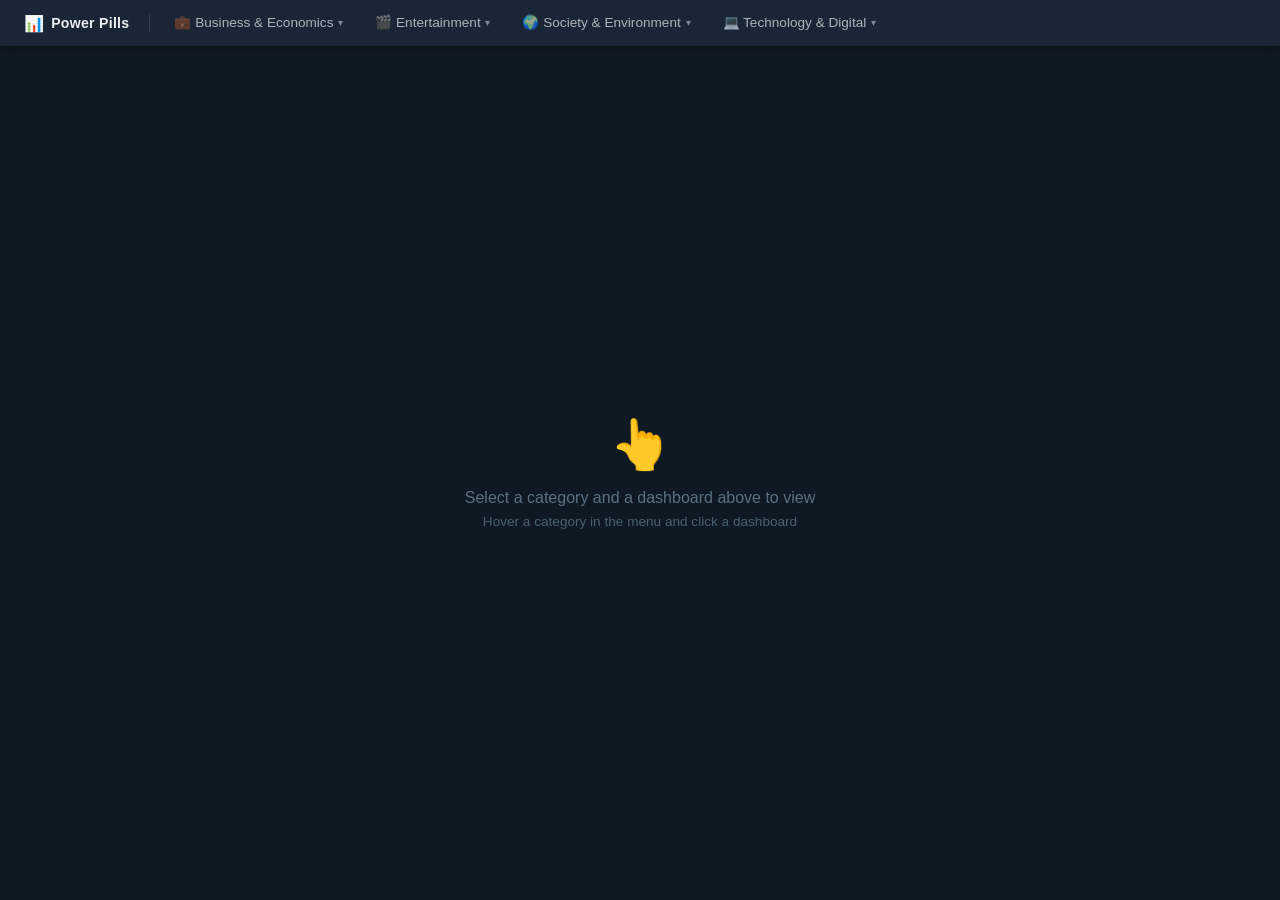
<file: index.html>
<!DOCTYPE html>
<html lang="en">

<head>
    <meta charset="UTF-8">
    <meta name="viewport" content="width=device-width, initial-scale=1.0">
    <title>Power Pills</title>
    <link rel="stylesheet" href="style.css">
</head>

<body>

    <!-- ===== HIDDEN RADIO INPUTS — Dashboard Selection (CSS-only logic) ===== -->
    <input type="radio" id="dash-home" name="dashboard" class="global-radio" checked>
    <!-- Finance -->
    <input type="radio" id="dash-apple-stock-prices" name="dashboard" class="global-radio">
    <input type="radio" id="dash-bitcoin-historical-market-data" name="dashboard" class="global-radio">
    <input type="radio" id="dash-brazil-inflation-indices" name="dashboard" class="global-radio">
    <input type="radio" id="dash-global-tech-giants-us-vs-local-markets" name="dashboard" class="global-radio">
    <input type="radio" id="dash-historical-gold-prices" name="dashboard" class="global-radio">
    <input type="radio" id="dash-meta-stock-data" name="dashboard" class="global-radio">
    <input type="radio" id="dash-personal-expense-analysis" name="dashboard" class="global-radio">
    <input type="radio" id="dash-sp500-stock-prices" name="dashboard" class="global-radio">
    <!-- Sales -->
    <input type="radio" id="dash-amazon-sales" name="dashboard" class="global-radio">
    <input type="radio" id="dash-bmw-global-sales" name="dashboard" class="global-radio">
    <input type="radio" id="dash-chocolate-sales" name="dashboard" class="global-radio">
    <!-- Social Issues -->
    <input type="radio" id="dash-census-income" name="dashboard" class="global-radio">
    <input type="radio" id="dash-global-land-animal-slaughter" name="dashboard" class="global-radio">
    <input type="radio" id="dash-global-water-consumption" name="dashboard" class="global-radio">
    <input type="radio" id="dash-housing-price" name="dashboard" class="global-radio">
    <input type="radio" id="dash-mental-health-substance-use-canada" name="dashboard" class="global-radio">
    <input type="radio" id="dash-share-population-extreme-poverty" name="dashboard" class="global-radio">
    <!-- Textual -->
    <input type="radio" id="dash-animal-condition" name="dashboard" class="global-radio">
    <input type="radio" id="dash-global-manufacturing-constraints" name="dashboard" class="global-radio">
    <input type="radio" id="dash-healthcare-insurance" name="dashboard" class="global-radio">
    <input type="radio" id="dash-online-course-engagement" name="dashboard" class="global-radio">
    <!-- Others -->
    <input type="radio" id="dash-cybersecurity-threat-detection" name="dashboard" class="global-radio">
    <input type="radio" id="dash-global-ads-performance" name="dashboard" class="global-radio">
    <input type="radio" id="dash-grammy-award-winners" name="dashboard" class="global-radio">
    <input type="radio" id="dash-loan-approval" name="dashboard" class="global-radio">
    <input type="radio" id="dash-most-downloaded-android-apps" name="dashboard" class="global-radio">
    <input type="radio" id="dash-the-movies" name="dashboard" class="global-radio">

    <!-- ===== COMPACT NAVBAR ===== -->
    <nav class="navbar">
        <!-- Logo / Brand -->
        <div class="nav-brand">
            <span class="nav-logo">📊</span>
            <label for="dash-home" class="nav-title">Power Pills</label>
        </div>

        <!-- Category Items with Hover Dropdowns (labels = radio selectors) -->
        <ul class="nav-menu">

            <!-- Business & Economics -->
            <li class="nav-item">
                <span class="nav-link">💼 Business & Economics <span class="nav-arrow">▾</span></span>
                <div class="nav-dropdown">
                    <label for="dash-amazon-sales" class="dropdown-item disabled">Amazon Sales</label>
                    <label for="dash-apple-stock-prices" class="dropdown-item">Apple Stock Prices</label>
                    <label for="dash-bitcoin-historical-market-data" class="dropdown-item disabled">Bitcoin Historical Market Data</label>
                    <label for="dash-bmw-global-sales" class="dropdown-item disabled">BMW Global Sales</label>
                    <label for="dash-brazil-inflation-indices" class="dropdown-item disabled">Brazil Inflation Indices</label>
                    <label for="dash-census-income" class="dropdown-item disabled">Census Income</label>
                    <label for="dash-chocolate-sales" class="dropdown-item disabled">Chocolate Sales</label>
                    <label for="dash-global-ads-performance" class="dropdown-item disabled">Global Ads Performance</label>
                    <label for="dash-global-manufacturing-constraints" class="dropdown-item disabled">Global Manufacturing Constraints</label>
                    <label for="dash-historical-gold-prices" class="dropdown-item disabled">Historical Gold Prices</label>
                    <label for="dash-housing-price" class="dropdown-item disabled">Housing Price</label>
                    <label for="dash-loan-approval" class="dropdown-item disabled">Loan Approval</label>
                    <label for="dash-meta-stock-data" class="dropdown-item disabled">Meta Stock Data</label>
                    <label for="dash-personal-expense-analysis" class="dropdown-item disabled">Personal Expense Analysis</label>
                    <label for="dash-share-population-extreme-poverty" class="dropdown-item disabled">Share of Population Living in Extreme Poverty</label>
                    <label for="dash-sp500-stock-prices" class="dropdown-item disabled">S&amp;P 500 Stock Prices</label>
                </div>
            </li>

            <!-- Entertainment -->
            <li class="nav-item">
                <span class="nav-link">🎬 Entertainment <span class="nav-arrow">▾</span></span>
                <div class="nav-dropdown">
                    <label for="dash-grammy-award-winners" class="dropdown-item disabled">Grammy Award Winners</label>
                    <label for="dash-the-movies" class="dropdown-item disabled">The Movies</label>
                </div>
            </li>

            <!-- Society & Environment -->
            <li class="nav-item">
                <span class="nav-link">🌍 Society & Environment <span class="nav-arrow">▾</span></span>
                <div class="nav-dropdown">
                    <label for="dash-animal-condition" class="dropdown-item disabled">Animal Condition</label>
                    <label for="dash-global-land-animal-slaughter" class="dropdown-item disabled">Global Land Animal Slaughter</label>
                    <label for="dash-global-water-consumption" class="dropdown-item disabled">Global Water Consumption</label>
                    <label for="dash-healthcare-insurance" class="dropdown-item disabled">Healthcare Insurance</label>
                    <label for="dash-mental-health-substance-use-canada" class="dropdown-item disabled">Mental Health and Substance Use in Canada</label>
                </div>
            </li>

            <!-- Technology & Digital -->
            <li class="nav-item">
                <span class="nav-link">💻 Technology & Digital <span class="nav-arrow">▾</span></span>
                <div class="nav-dropdown">
                    <label for="dash-cybersecurity-threat-detection" class="dropdown-item disabled">Cybersecurity Threat Detection</label>
                    <label for="dash-global-tech-giants-us-vs-local-markets" class="dropdown-item disabled">Global Tech Giants - US vs Local Markets</label>
                    <label for="dash-most-downloaded-android-apps" class="dropdown-item disabled">Most Downloaded Android Apps</label>
                    <label for="dash-online-course-engagement" class="dropdown-item disabled">Online Course Engagement</label>
                </div>
            </li>
        </ul>
    </nav>

    <!-- ===== MAIN CONTENT ===== -->
    <main class="main-content">
        <div class="dashboard-container">

            <!-- Placeholder shown when no dashboard is selected -->
            <div class="placeholder">
                <div class="placeholder-icon">👆</div>
                <div class="placeholder-text">Select a category and a dashboard above to view</div>
                <div class="placeholder-info">Hover a category in the menu and click a dashboard</div>
            </div>

            <!-- ========================================== -->
            <!-- 💰 FINANCE DASHBOARDS AREA                 -->
            <!-- ========================================== -->
            <div class="dashboard-content" id="content-apple-stock-prices">
                <div class="dashboard-page">
                    <iframe title="Apple Stock Prices" class="dashboard-iframe"
                        src="https://app.powerbi.com/view?r=eyJrIjoiZjc3ZTYzZDgtNmRkZC00YTg1LWEwMjEtY2NlYjIyOTcyY2U4IiwidCI6ImJiOGI4MzRiLTM2NjktNGFiMy04NjhkLTYyM2U3YjRmMjRlZCJ9"
                        allowFullScreen="true"></iframe>
                    <div class="scroll-indicator-bar down" onclick="this.parentElement.nextElementSibling.scrollIntoView({ behavior: 'smooth' })">Scroll down for details <span>▾</span></div>
                </div>
                <div class="dashboard-page dashboard-details">
                    <div class="scroll-indicator-bar up" onclick="this.parentElement.previousElementSibling.scrollIntoView({ behavior: 'smooth' })"><span>▴</span> Scroll up for dashboard</div>
                    <div class="detail-content-area">
                        <div class="detail-header">
                            <h2>Apple Stock Prices</h2>
                            <p>Dashboard Analysis & Details</p>
                        </div>
                        <div class="detail-body">
                            <p>This section provides a detailed view of the Apple Stock Prices dashboard. Here you can find additional context, data sources, and key insights extracted from the visualizations above.</p>
                            <p>Scroll back up to return to the interactive dashboard.</p>
                        </div>
                    </div>
                </div>
            </div>
            <div class="dashboard-content" id="content-bitcoin-historical-market-data">
                <div class="dashboard-page">
                    <div class="dashboard-fallback">
                        <h3>Bitcoin Historical Market Data</h3>
                        <p>Your Power BI dashboard will be displayed here.</p>
                        <small>Add an iframe with the share link of your Power BI dashboard.</small>
                    </div>
                    <div class="scroll-indicator-bar down" onclick="this.parentElement.nextElementSibling.scrollIntoView({ behavior: 'smooth' })">Scroll down for details <span>▾</span></div>
                </div>
                <div class="dashboard-page dashboard-details">
                    <div class="scroll-indicator-bar up" onclick="this.parentElement.previousElementSibling.scrollIntoView({ behavior: 'smooth' })"><span>▴</span> Scroll up for dashboard</div>
                    <div class="detail-content-area">
                        <div class="detail-header">
                            <h2>Bitcoin Historical Market Data</h2>
                            <p>Dashboard Analysis & Details</p>
                        </div>
                        <div class="detail-body">
                            <p>Detailed analysis for Bitcoin Historical Market Data will be shown here.</p>
                        </div>
                    </div>
                </div>
            </div>
            <div class="dashboard-content" id="content-brazil-inflation-indices">
                <div class="dashboard-page">
                    <div class="dashboard-fallback">
                        <h3>Brazil Inflation Indices</h3>
                        <p>Your Power BI dashboard will be displayed here.</p>
                        <small>Add an iframe with the share link of your Power BI dashboard.</small>
                    </div>
                    <div class="scroll-indicator-bar down" onclick="this.parentElement.nextElementSibling.scrollIntoView({ behavior: 'smooth' })">Scroll down for details <span>▾</span></div>
                </div>
                <div class="dashboard-page dashboard-details">
                    <div class="scroll-indicator-bar up" onclick="this.parentElement.previousElementSibling.scrollIntoView({ behavior: 'smooth' })"><span>▴</span> Scroll up for dashboard</div>
                    <div class="detail-content-area">
                        <div class="detail-header">
                            <h2>Brazil Inflation Indices</h2>
                            <p>Dashboard Analysis & Details</p>
                        </div>
                        <div class="detail-body">
                            <p>Detailed analysis for Brazil Inflation Indices will be shown here.</p>
                        </div>
                    </div>
                </div>
            </div>
            <div class="dashboard-content" id="content-global-tech-giants-us-vs-local-markets">
                <div class="dashboard-page">
                    <div class="dashboard-fallback">
                        <h3>Global Tech Giants - US vs Local Markets</h3>
                        <p>Your Power BI dashboard will be displayed here.</p>
                        <small>Add an iframe with the share link of your Power BI dashboard.</small>
                    </div>
                    <div class="scroll-indicator-bar down" onclick="this.parentElement.nextElementSibling.scrollIntoView({ behavior: 'smooth' })">Scroll down for details <span>▾</span></div>
                </div>
                <div class="dashboard-page dashboard-details">
                    <div class="scroll-indicator-bar up" onclick="this.parentElement.previousElementSibling.scrollIntoView({ behavior: 'smooth' })"><span>▴</span> Scroll up for dashboard</div>
                    <div class="detail-content-area">
                        <div class="detail-header">
                            <h2>Global Tech Giants</h2>
                            <p>Dashboard Analysis & Details</p>
                        </div>
                        <div class="detail-body">
                            <p>Detailed analysis for Global Tech Giants will be shown here.</p>
                        </div>
                    </div>
                </div>
            </div>
            <div class="dashboard-content" id="content-historical-gold-prices">
                <div class="dashboard-page">
                    <div class="dashboard-fallback">
                        <h3>Historical Gold Prices</h3>
                        <p>Your Power BI dashboard will be displayed here.</p>
                        <small>Add an iframe with the share link of your Power BI dashboard.</small>
                    </div>
                    <div class="scroll-indicator-bar down" onclick="this.parentElement.nextElementSibling.scrollIntoView({ behavior: 'smooth' })">Scroll down for details <span>▾</span></div>
                </div>
                <div class="dashboard-page dashboard-details">
                    <div class="scroll-indicator-bar up" onclick="this.parentElement.previousElementSibling.scrollIntoView({ behavior: 'smooth' })"><span>▴</span> Scroll up for dashboard</div>
                    <div class="detail-content-area">
                        <div class="detail-header">
                            <h2>Historical Gold Prices</h2>
                            <p>Dashboard Analysis & Details</p>
                        </div>
                        <div class="detail-body">
                            <p>Detailed analysis for Historical Gold Prices will be shown here.</p>
                        </div>
                    </div>
                </div>
            </div>
            <div class="dashboard-content" id="content-meta-stock-data">
                <div class="dashboard-page">
                    <div class="dashboard-fallback">
                        <h3>Meta Stock Data</h3>
                        <p>Your Power BI dashboard will be displayed here.</p>
                        <small>Add an iframe with the share link of your Power BI dashboard.</small>
                    </div>
                    <div class="scroll-indicator-bar down" onclick="this.parentElement.nextElementSibling.scrollIntoView({ behavior: 'smooth' })">Scroll down for details <span>▾</span></div>
                </div>
                <div class="dashboard-page dashboard-details">
                    <div class="scroll-indicator-bar up" onclick="this.parentElement.previousElementSibling.scrollIntoView({ behavior: 'smooth' })"><span>▴</span> Scroll up for dashboard</div>
                    <div class="detail-content-area">
                        <div class="detail-header">
                            <h2>Meta Stock Data</h2>
                            <p>Dashboard Analysis & Details</p>
                        </div>
                        <div class="detail-body">
                            <p>Detailed analysis for Meta Stock Data will be shown here.</p>
                        </div>
                    </div>
                </div>
            </div>
            <div class="dashboard-content" id="content-personal-expense-analysis">
                <div class="dashboard-page">
                    <div class="dashboard-fallback">
                        <h3>Personal Expense Analysis</h3>
                        <p>Your Power BI dashboard will be displayed here.</p>
                        <small>Add an iframe with the share link of your Power BI dashboard.</small>
                    </div>
                    <div class="scroll-indicator-bar down" onclick="this.parentElement.nextElementSibling.scrollIntoView({ behavior: 'smooth' })">Scroll down for details <span>▾</span></div>
                </div>
                <div class="dashboard-page dashboard-details">
                    <div class="scroll-indicator-bar up" onclick="this.parentElement.previousElementSibling.scrollIntoView({ behavior: 'smooth' })"><span>▴</span> Scroll up for dashboard</div>
                    <div class="detail-content-area">
                        <div class="detail-header">
                            <h2>Personal Expense Analysis</h2>
                            <p>Dashboard Analysis & Details</p>
                        </div>
                        <div class="detail-body">
                            <p>Detailed analysis for Personal Expense Analysis will be shown here.</p>
                        </div>
                    </div>
                </div>
            </div>
            <div class="dashboard-content" id="content-sp500-stock-prices">
                <div class="dashboard-page">
                    <div class="dashboard-fallback">
                        <h3>S&amp;P 500 Stock Prices</h3>
                        <p>Your Power BI dashboard will be displayed here.</p>
                        <small>Add an iframe with the share link of your Power BI dashboard.</small>
                    </div>
                    <div class="scroll-indicator-bar down" onclick="this.parentElement.nextElementSibling.scrollIntoView({ behavior: 'smooth' })">Scroll down for details <span>▾</span></div>
                </div>
                <div class="dashboard-page dashboard-details">
                    <div class="scroll-indicator-bar up" onclick="this.parentElement.previousElementSibling.scrollIntoView({ behavior: 'smooth' })"><span>▴</span> Scroll up for dashboard</div>
                    <div class="detail-content-area">
                        <div class="detail-header">
                            <h2>S&amp;P 500 Stock Prices</h2>
                            <p>Dashboard Analysis & Details</p>
                        </div>
                        <div class="detail-body">
                            <p>Detailed analysis for S&amp;P 500 Stock Prices will be shown here.</p>
                        </div>
                    </div>
                </div>
            </div>

            <!-- ========================================== -->
            <!-- 📊 SALES DASHBOARDS AREA                   -->
            <!-- ========================================== -->
            <div class="dashboard-content" id="content-amazon-sales">
                <div class="dashboard-page">
                    <div class="dashboard-fallback">
                        <h3>Amazon Sales</h3>
                        <p>Your Power BI dashboard will be displayed here.</p>
                        <small>Add an iframe with the share link of your Power BI dashboard.</small>
                    </div>
                    <div class="scroll-indicator-bar down" onclick="this.parentElement.nextElementSibling.scrollIntoView({ behavior: 'smooth' })">Scroll down for details <span>▾</span></div>
                </div>
                <div class="dashboard-page dashboard-details">
                    <div class="scroll-indicator-bar up" onclick="this.parentElement.previousElementSibling.scrollIntoView({ behavior: 'smooth' })"><span>▴</span> Scroll up for dashboard</div>
                    <div class="detail-content-area">
                        <div class="detail-header"><h2>Amazon Sales</h2><p>Details</p></div>
                        <div class="detail-body"><p>Test text for Amazon Sales.</p></div>
                    </div>
                </div>
            </div>
            <div class="dashboard-content" id="content-bmw-global-sales">
                <div class="dashboard-page">
                    <div class="dashboard-fallback">
                        <h3>BMW Global Sales</h3>
                        <p>Your Power BI dashboard will be displayed here.</p>
                        <small>Add an iframe with the share link of your Power BI dashboard.</small>
                    </div>
                    <div class="scroll-indicator-bar down" onclick="this.parentElement.nextElementSibling.scrollIntoView({ behavior: 'smooth' })">Scroll down for details <span>▾</span></div>
                </div>
                <div class="dashboard-page dashboard-details">
                    <div class="scroll-indicator-bar up" onclick="this.parentElement.previousElementSibling.scrollIntoView({ behavior: 'smooth' })"><span>▴</span> Scroll up for dashboard</div>
                    <div class="detail-content-area">
                        <div class="detail-header"><h2>BMW Global Sales</h2><p>Details</p></div>
                        <div class="detail-body"><p>Test text for BMW Global Sales.</p></div>
                    </div>
                </div>
            </div>
            <div class="dashboard-content" id="content-chocolate-sales">
                <div class="dashboard-page">
                    <div class="dashboard-fallback">
                        <h3>Chocolate Sales</h3>
                        <p>Your Power BI dashboard will be displayed here.</p>
                        <small>Add an iframe with the share link of your Power BI dashboard.</small>
                    </div>
                    <div class="scroll-indicator-bar down" onclick="this.parentElement.nextElementSibling.scrollIntoView({ behavior: 'smooth' })">Scroll down for details <span>▾</span></div>
                </div>
                <div class="dashboard-page dashboard-details">
                    <div class="scroll-indicator-bar up" onclick="this.parentElement.previousElementSibling.scrollIntoView({ behavior: 'smooth' })"><span>▴</span> Scroll up for dashboard</div>
                    <div class="detail-content-area">
                        <div class="detail-header"><h2>Chocolate Sales</h2><p>Details</p></div>
                        <div class="detail-body"><p>Test text for Chocolate Sales.</p></div>
                    </div>
                </div>
            </div>

            <!-- ========================================== -->
            <!-- 🤝 SOCIAL ISSUES DASHBOARDS AREA           -->
            <!-- ========================================== -->
            <div class="dashboard-content" id="content-census-income">
                <div class="dashboard-page">
                    <div class="dashboard-fallback">
                        <h3>Census Income</h3>
                        <p>Your Power BI dashboard will be displayed here.</p>
                        <small>Add an iframe with the share link of your Power BI dashboard.</small>
                    </div>
                    <div class="scroll-indicator-bar down" onclick="this.parentElement.nextElementSibling.scrollIntoView({ behavior: 'smooth' })">Scroll down for details <span>▾</span></div>
                </div>
                <div class="dashboard-page dashboard-details">
                    <div class="scroll-indicator-bar up" onclick="this.parentElement.previousElementSibling.scrollIntoView({ behavior: 'smooth' })"><span>▴</span> Scroll up for dashboard</div>
                    <div class="detail-content-area">
                        <div class="detail-header"><h2>Census Income</h2><p>Details</p></div>
                        <div class="detail-body"><p>Test text for Census Income.</p></div>
                    </div>
                </div>
            </div>
            <div class="dashboard-content" id="content-global-land-animal-slaughter">
                <div class="dashboard-page">
                    <div class="dashboard-fallback">
                        <h3>Global Land Animal Slaughter</h3>
                        <p>Your Power BI dashboard will be displayed here.</p>
                        <small>Add an iframe with the share link of your Power BI dashboard.</small>
                    </div>
                    <div class="scroll-indicator-bar down" onclick="this.parentElement.nextElementSibling.scrollIntoView({ behavior: 'smooth' })">Scroll down for details <span>▾</span></div>
                </div>
                <div class="dashboard-page dashboard-details">
                    <div class="scroll-indicator-bar up" onclick="this.parentElement.previousElementSibling.scrollIntoView({ behavior: 'smooth' })"><span>▴</span> Scroll up for dashboard</div>
                    <div class="detail-content-area">
                        <div class="detail-header"><h2>Global Land Animal Slaughter</h2><p>Details</p></div>
                        <div class="detail-body"><p>Test text for Global Land Animal Slaughter.</p></div>
                    </div>
                </div>
            </div>
            <div class="dashboard-content" id="content-global-water-consumption">
                <div class="dashboard-page">
                    <div class="dashboard-fallback">
                        <h3>Global Water Consumption</h3>
                        <p>Your Power BI dashboard will be displayed here.</p>
                        <small>Add an iframe with the share link of your Power BI dashboard.</small>
                    </div>
                    <div class="scroll-indicator-bar down" onclick="this.parentElement.nextElementSibling.scrollIntoView({ behavior: 'smooth' })">Scroll down for details <span>▾</span></div>
                </div>
                <div class="dashboard-page dashboard-details">
                    <div class="scroll-indicator-bar up" onclick="this.parentElement.previousElementSibling.scrollIntoView({ behavior: 'smooth' })"><span>▴</span> Scroll up for dashboard</div>
                    <div class="detail-content-area">
                        <div class="detail-header"><h2>Global Water Consumption</h2><p>Details</p></div>
                        <div class="detail-body"><p>Test text for Global Water Consumption.</p></div>
                    </div>
                </div>
            </div>
            <div class="dashboard-content" id="content-housing-price">
                <div class="dashboard-page">
                    <div class="dashboard-fallback">
                        <h3>Housing Price</h3>
                        <p>Your Power BI dashboard will be displayed here.</p>
                        <small>Add an iframe with the share link of your Power BI dashboard.</small>
                    </div>
                    <div class="scroll-indicator-bar down" onclick="this.parentElement.nextElementSibling.scrollIntoView({ behavior: 'smooth' })">Scroll down for details <span>▾</span></div>
                </div>
                <div class="dashboard-page dashboard-details">
                    <div class="scroll-indicator-bar up" onclick="this.parentElement.previousElementSibling.scrollIntoView({ behavior: 'smooth' })"><span>▴</span> Scroll up for dashboard</div>
                    <div class="detail-content-area">
                        <div class="detail-header"><h2>Housing Price</h2><p>Details</p></div>
                        <div class="detail-body"><p>Test text for Housing Price.</p></div>
                    </div>
                </div>
            </div>
            <div class="dashboard-content" id="content-mental-health-substance-use-canada">
                <div class="dashboard-page">
                    <div class="dashboard-fallback">
                        <h3>Mental Health and Substance Use in Canada</h3>
                        <p>Your Power BI dashboard will be displayed here.</p>
                        <small>Add an iframe with the share link of your Power BI dashboard.</small>
                    </div>
                    <div class="scroll-indicator-bar down" onclick="this.parentElement.nextElementSibling.scrollIntoView({ behavior: 'smooth' })">Scroll down for details <span>▾</span></div>
                </div>
                <div class="dashboard-page dashboard-details">
                    <div class="scroll-indicator-bar up" onclick="this.parentElement.previousElementSibling.scrollIntoView({ behavior: 'smooth' })"><span>▴</span> Scroll up for dashboard</div>
                    <div class="detail-content-area">
                        <div class="detail-header"><h2>Mental Health in Canada</h2><p>Details</p></div>
                        <div class="detail-body"><p>Test text for Mental Health in Canada.</p></div>
                    </div>
                </div>
            </div>
            <div class="dashboard-content" id="content-share-population-extreme-poverty">
                <div class="dashboard-page">
                    <div class="dashboard-fallback">
                        <h3>Share of Population Living in Extreme Poverty</h3>
                        <p>Your Power BI dashboard will be displayed here.</p>
                        <small>Add an iframe with the share link of your Power BI dashboard.</small>
                    </div>
                    <div class="scroll-indicator-bar down" onclick="this.parentElement.nextElementSibling.scrollIntoView({ behavior: 'smooth' })">Scroll down for details <span>▾</span></div>
                </div>
                <div class="dashboard-page dashboard-details">
                    <div class="scroll-indicator-bar up" onclick="this.parentElement.previousElementSibling.scrollIntoView({ behavior: 'smooth' })"><span>▴</span> Scroll up for dashboard</div>
                    <div class="detail-content-area">
                        <div class="detail-header"><h2>Extreme Poverty</h2><p>Details</p></div>
                        <div class="detail-body"><p>Test text for Extreme Poverty.</p></div>
                    </div>
                </div>
            </div>

            <!-- ========================================== -->
            <!-- 📝 TEXTUAL DASHBOARDS AREA                 -->
            <!-- ========================================== -->
            <div class="dashboard-content" id="content-animal-condition">
                <div class="dashboard-page">
                    <div class="dashboard-fallback">
                        <h3>Animal Condition</h3>
                        <p>Your Power BI dashboard will be displayed here.</p>
                        <small>Add an iframe with the share link of your Power BI dashboard.</small>
                    </div>
                    <div class="scroll-indicator-bar down" onclick="this.parentElement.nextElementSibling.scrollIntoView({ behavior: 'smooth' })">Scroll down for details <span>▾</span></div>
                </div>
                <div class="dashboard-page dashboard-details">
                    <div class="scroll-indicator-bar up" onclick="this.parentElement.previousElementSibling.scrollIntoView({ behavior: 'smooth' })"><span>▴</span> Scroll up for dashboard</div>
                    <div class="detail-content-area">
                        <div class="detail-header"><h2>Animal Condition</h2><p>Details</p></div>
                        <div class="detail-body"><p>Test text for Animal Condition.</p></div>
                    </div>
                </div>
            </div>
            <div class="dashboard-content" id="content-global-manufacturing-constraints">
                <div class="dashboard-page">
                    <div class="dashboard-fallback">
                        <h3>Global Manufacturing Constraints</h3>
                        <p>Your Power BI dashboard will be displayed here.</p>
                        <small>Add an iframe with the share link of your Power BI dashboard.</small>
                    </div>
                    <div class="scroll-indicator-bar down" onclick="this.parentElement.nextElementSibling.scrollIntoView({ behavior: 'smooth' })">Scroll down for details <span>▾</span></div>
                </div>
                <div class="dashboard-page dashboard-details">
                    <div class="scroll-indicator-bar up" onclick="this.parentElement.previousElementSibling.scrollIntoView({ behavior: 'smooth' })"><span>▴</span> Scroll up for dashboard</div>
                    <div class="detail-content-area">
                        <div class="detail-header"><h2>Global Manufacturing Constraints</h2><p>Details</p></div>
                        <div class="detail-body"><p>Test text for Global Manufacturing Constraints.</p></div>
                    </div>
                </div>
            </div>
            <div class="dashboard-content" id="content-healthcare-insurance">
                <div class="dashboard-page">
                    <div class="dashboard-fallback">
                        <h3>Healthcare Insurance</h3>
                        <p>Your Power BI dashboard will be displayed here.</p>
                        <small>Add an iframe with the share link of your Power BI dashboard.</small>
                    </div>
                    <div class="scroll-indicator-bar down" onclick="this.parentElement.nextElementSibling.scrollIntoView({ behavior: 'smooth' })">Scroll down for details <span>▾</span></div>
                </div>
                <div class="dashboard-page dashboard-details">
                    <div class="scroll-indicator-bar up" onclick="this.parentElement.previousElementSibling.scrollIntoView({ behavior: 'smooth' })"><span>▴</span> Scroll up for dashboard</div>
                    <div class="detail-content-area">
                        <div class="detail-header"><h2>Healthcare Insurance</h2><p>Details</p></div>
                        <div class="detail-body"><p>Test text for Healthcare Insurance.</p></div>
                    </div>
                </div>
            </div>
            <div class="dashboard-content" id="content-online-course-engagement">
                <div class="dashboard-page">
                    <div class="dashboard-fallback">
                        <h3>Online Course Engagement</h3>
                        <p>Your Power BI dashboard will be displayed here.</p>
                        <small>Add an iframe with the share link of your Power BI dashboard.</small>
                    </div>
                    <div class="scroll-indicator-bar down" onclick="this.parentElement.nextElementSibling.scrollIntoView({ behavior: 'smooth' })">Scroll down for details <span>▾</span></div>
                </div>
                <div class="dashboard-page dashboard-details">
                    <div class="scroll-indicator-bar up" onclick="this.parentElement.previousElementSibling.scrollIntoView({ behavior: 'smooth' })"><span>▴</span> Scroll up for dashboard</div>
                    <div class="detail-content-area">
                        <div class="detail-header"><h2>Online Course Engagement</h2><p>Details</p></div>
                        <div class="detail-body"><p>Test text for Online Course Engagement.</p></div>
                    </div>
                </div>
            </div>

            <!-- ========================================== -->
            <!-- ⚙️  OTHERS DASHBOARDS AREA                 -->
            <!-- ========================================== -->
            <div class="dashboard-content" id="content-cybersecurity-threat-detection">
                <div class="dashboard-page">
                    <div class="dashboard-fallback">
                        <h3>Cybersecurity Threat Detection</h3>
                        <p>Your Power BI dashboard will be displayed here.</p>
                        <small>Add an iframe with the share link of your Power BI dashboard.</small>
                    </div>
                    <div class="scroll-indicator-bar down" onclick="this.parentElement.nextElementSibling.scrollIntoView({ behavior: 'smooth' })">Scroll down for details <span>▾</span></div>
                </div>
                <div class="dashboard-page dashboard-details">
                    <div class="scroll-indicator-bar up" onclick="this.parentElement.previousElementSibling.scrollIntoView({ behavior: 'smooth' })"><span>▴</span> Scroll up for dashboard</div>
                    <div class="detail-content-area">
                        <div class="detail-header"><h2>Cybersecurity</h2><p>Details</p></div>
                        <div class="detail-body"><p>Test text for Cybersecurity.</p></div>
                    </div>
                </div>
            </div>
            <div class="dashboard-content" id="content-global-ads-performance">
                <div class="dashboard-page">
                    <div class="dashboard-fallback">
                        <h3>Global Ads Performance</h3>
                        <p>Your Power BI dashboard will be displayed here.</p>
                        <small>Add an iframe with the share link of your Power BI dashboard.</small>
                    </div>
                    <div class="scroll-indicator-bar down" onclick="this.parentElement.nextElementSibling.scrollIntoView({ behavior: 'smooth' })">Scroll down for details <span>▾</span></div>
                </div>
                <div class="dashboard-page dashboard-details">
                    <div class="scroll-indicator-bar up" onclick="this.parentElement.previousElementSibling.scrollIntoView({ behavior: 'smooth' })"><span>▴</span> Scroll up for dashboard</div>
                    <div class="detail-content-area">
                        <div class="detail-header"><h2>Global Ads Performance</h2><p>Details</p></div>
                        <div class="detail-body"><p>Test text for Global Ads Performance.</p></div>
                    </div>
                </div>
            </div>
            <div class="dashboard-content" id="content-grammy-award-winners">
                <div class="dashboard-page">
                    <div class="dashboard-fallback">
                        <h3>Grammy Award Winners</h3>
                        <p>Your Power BI dashboard will be displayed here.</p>
                        <small>Add an iframe with the share link of your Power BI dashboard.</small>
                    </div>
                    <div class="scroll-indicator-bar down" onclick="this.parentElement.nextElementSibling.scrollIntoView({ behavior: 'smooth' })">Scroll down for details <span>▾</span></div>
                </div>
                <div class="dashboard-page dashboard-details">
                    <div class="scroll-indicator-bar up" onclick="this.parentElement.previousElementSibling.scrollIntoView({ behavior: 'smooth' })"><span>▴</span> Scroll up for dashboard</div>
                    <div class="detail-content-area">
                        <div class="detail-header"><h2>Grammy Award Winners</h2><p>Details</p></div>
                        <div class="detail-body"><p>Test text for Grammy Award Winners.</p></div>
                    </div>
                </div>
            </div>
            <div class="dashboard-content" id="content-loan-approval">
                <div class="dashboard-page">
                    <div class="dashboard-fallback">
                        <h3>Loan Approval</h3>
                        <p>Your Power BI dashboard will be displayed here.</p>
                        <small>Add an iframe with the share link of your Power BI dashboard.</small>
                    </div>
                    <div class="scroll-indicator-bar down" onclick="this.parentElement.nextElementSibling.scrollIntoView({ behavior: 'smooth' })">Scroll down for details <span>▾</span></div>
                </div>
                <div class="dashboard-page dashboard-details">
                    <div class="scroll-indicator-bar up" onclick="this.parentElement.previousElementSibling.scrollIntoView({ behavior: 'smooth' })"><span>▴</span> Scroll up for dashboard</div>
                    <div class="detail-content-area">
                        <div class="detail-header"><h2>Loan Approval</h2><p>Details</p></div>
                        <div class="detail-body"><p>Test text for Loan Approval.</p></div>
                    </div>
                </div>
            </div>
            <div class="dashboard-content" id="content-most-downloaded-android-apps">
                <div class="dashboard-page">
                    <div class="dashboard-fallback">
                        <h3>Most Downloaded Android Apps</h3>
                        <p>Your Power BI dashboard will be displayed here.</p>
                        <small>Add an iframe with the share link of your Power BI dashboard.</small>
                    </div>
                    <div class="scroll-indicator-bar down" onclick="this.parentElement.nextElementSibling.scrollIntoView({ behavior: 'smooth' })">Scroll down for details <span>▾</span></div>
                </div>
                <div class="dashboard-page dashboard-details">
                    <div class="scroll-indicator-bar up" onclick="this.parentElement.previousElementSibling.scrollIntoView({ behavior: 'smooth' })"><span>▴</span> Scroll up for dashboard</div>
                    <div class="detail-content-area">
                        <div class="detail-header"><h2>Android Apps</h2><p>Details</p></div>
                        <div class="detail-body"><p>Test text for Android Apps.</p></div>
                    </div>
                </div>
            </div>
            <div class="dashboard-content" id="content-the-movies">
                <div class="dashboard-page">
                    <div class="dashboard-fallback">
                        <h3>The Movies</h3>
                        <p>Your Power BI dashboard will be displayed here.</p>
                        <small>Add an iframe with the share link of your Power BI dashboard.</small>
                    </div>
                    <div class="scroll-indicator-bar down" onclick="this.parentElement.nextElementSibling.scrollIntoView({ behavior: 'smooth' })">Scroll down for details <span>▾</span></div>
                </div>
                <div class="dashboard-page dashboard-details">
                    <div class="scroll-indicator-bar up" onclick="this.parentElement.previousElementSibling.scrollIntoView({ behavior: 'smooth' })"><span>▴</span> Scroll up for dashboard</div>
                    <div class="detail-content-area">
                        <div class="detail-header"><h2>The Movies</h2><p>Details</p></div>
                        <div class="detail-body"><p>Test text for The Movies.</p></div>
                    </div>
                </div>
            </div>

        </div>
    </main>

</body>

</html>
</file>
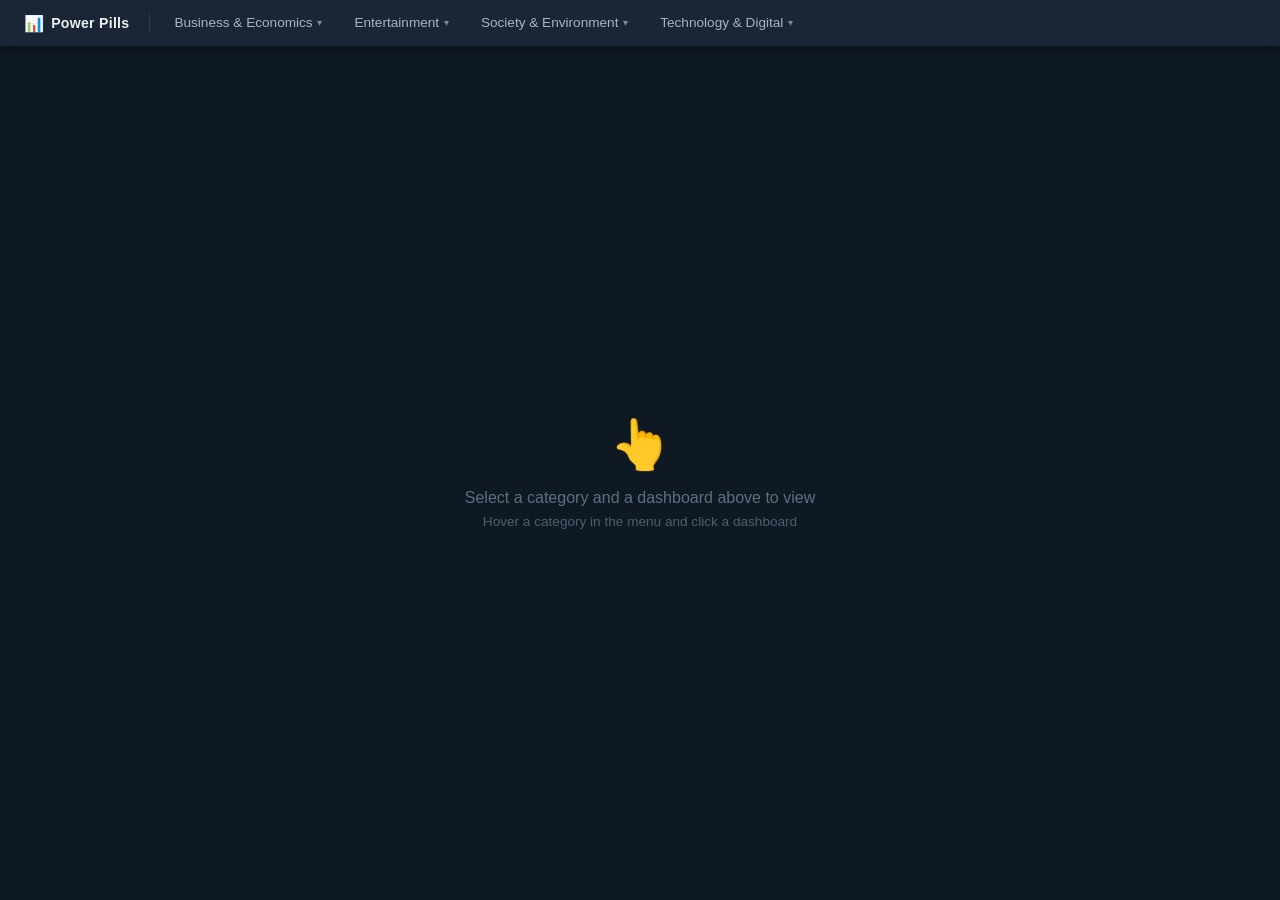
<file: public/index.html>
<!DOCTYPE html>
<html lang="en">
<head>
    <meta charset="UTF-8">
    <meta name="viewport" content="width=device-width, initial-scale=1.0">
    <title>Power Pills</title>
    <link rel="stylesheet" href="css/style.css">
</head>
<body>
    <div id="app">
        <!-- ===== COMPACT NAVBAR ===== -->
        <nav class="navbar">
            <!-- Logo / Brand -->
            <a href="#" class="nav-brand" id="brand-link">
                <span class="nav-logo">📊</span>
                <span class="nav-title">Power Pills</span>
            </a>

            <!-- Category Items (Injected by JS) -->
            <ul class="nav-menu" id="nav-menu">
                <!-- Dynamically populated from dashboards.json -->
            </ul>
        </nav>

        <!-- ===== MAIN CONTENT ===== -->
        <main class="main-content">
            <div class="dashboard-container" id="dashboard-container">
                
                <!-- Placeholder shown when no dashboard is selected -->
                <div class="placeholder" id="placeholder-view">
                    <div class="placeholder-icon">👆</div>
                    <div class="placeholder-text">Select a category and a dashboard above to view</div>
                    <div class="placeholder-info">Hover a category in the menu and click a dashboard</div>
                </div>

                <!-- Dashboard Content Panels (Injected by JS) -->
                <!-- The JS will generate the full scrollable view for each dashboard here -->
            </div>
        </main>
    </div>

    <!-- Application Logic -->
    <script src="js/app.js"></script>
</body>
</html>
</file>
<file: style.css>
/* ============================================
   POWER PILLS — style.css
   Pure HTML + CSS only. No JavaScript.
   Dropdown via :hover | Selection via radio+CSS
   ============================================ */

* {
    margin: 0;
    padding: 0;
    box-sizing: border-box;
}

/* Full-height, no scroll */
html, body {
    height: 100%;
    overflow: hidden;
}

:root {
    --primary: #1a2535;
    --accent:  #16a085;
    --accent-dim: rgba(22, 160, 133, 0.18);
    --text:    #ecf0f1;
    --muted:   rgba(236, 240, 241, 0.7);
    --border:  rgba(255, 255, 255, 0.1);
    --hover-bg: rgba(255, 255, 255, 0.08);
    --dropdown-bg: #1b2c3e;
}

body {
    font-family: -apple-system, BlinkMacSystemFont, "Segoe UI", Roboto,
                 "Helvetica Neue", Arial, sans-serif;
    background: #0f1923;
    display: flex;
    flex-direction: column;
    height: 100%;
}

/* =====================
   HIDE RADIO INPUTS
   ===================== */
.global-radio {
    display: none;
}

/* =====================
   NAVBAR  (sticky, 46px)
   ===================== */
.navbar {
    flex-shrink: 0;
    background: var(--primary);
    box-shadow: 0 2px 10px rgba(0, 0, 0, 0.4);
    display: flex;
    align-items: center;
    padding: 0 1.5rem;
    height: 46px;
    gap: 0;
    position: relative;
    z-index: 500;
}

/* Brand */
.nav-brand {
    display: flex;
    align-items: center;
    gap: 0.45rem;
    flex-shrink: 0;
    padding-right: 1.25rem;
    border-right: 1px solid var(--border);
    margin-right: 0.5rem;
    cursor: pointer;
}

.nav-logo  { font-size: 1rem; }

.nav-title {
    font-size: 0.88rem;
    font-weight: 700;
    color: var(--text);
    letter-spacing: 0.02em;
    white-space: nowrap;
    cursor: pointer;
}

/* =====================
   NAV MENU (ul)
   ===================== */
.nav-menu {
    list-style: none;
    display: flex;
    align-items: center;
    height: 100%;
    gap: 0;
}

/* =====================
   NAV ITEM (li)
   ===================== */
.nav-item {
    position: relative;
    height: 100%;
    display: flex;
    align-items: center;
}

/* =====================
   NAV LINK (span — not clickable, just label)
   ===================== */
.nav-link {
    display: flex;
    align-items: center;
    gap: 0.3rem;
    color: var(--muted);
    font-size: 0.85rem;
    font-weight: 500;
    padding: 0 1rem;
    height: 100%;
    cursor: default;
    white-space: nowrap;
    border-bottom: 2px solid transparent;
    transition: color 0.2s, background 0.2s;
    user-select: none;
}

.nav-arrow {
    font-size: 0.65rem;
    opacity: 0.7;
    transition: transform 0.2s;
    display: inline-block;
}

/* Highlight nav-link on hover of entire item */
.nav-item:hover > .nav-link {
    color: var(--text);
    background: var(--hover-bg);
    border-bottom-color: var(--accent);
}

.nav-item:hover .nav-arrow {
    transform: rotate(180deg);
}

/* Active nav-link — when any of its radios is checked */
/* 1. Finance & Markets */
#dash-apple-stock-prices:checked               ~ .navbar .nav-item:nth-child(1) > .nav-link,
#dash-bitcoin-historical-market-data:checked   ~ .navbar .nav-item:nth-child(1) > .nav-link,
#dash-historical-gold-prices:checked           ~ .navbar .nav-item:nth-child(1) > .nav-link,
#dash-meta-stock-data:checked                  ~ .navbar .nav-item:nth-child(1) > .nav-link,
#dash-sp500-stock-prices:checked               ~ .navbar .nav-item:nth-child(1) > .nav-link,
#dash-loan-approval:checked                    ~ .navbar .nav-item:nth-child(1) > .nav-link,
#dash-personal-expense-analysis:checked        ~ .navbar .nav-item:nth-child(1) > .nav-link,
#dash-global-tech-giants-us-vs-local-markets:checked ~ .navbar .nav-item:nth-child(1) > .nav-link,
/* 2. Sales & Marketing */
#dash-amazon-sales:checked                     ~ .navbar .nav-item:nth-child(2) > .nav-link,
#dash-bmw-global-sales:checked                 ~ .navbar .nav-item:nth-child(2) > .nav-link,
#dash-chocolate-sales:checked                  ~ .navbar .nav-item:nth-child(2) > .nav-link,
#dash-global-ads-performance:checked           ~ .navbar .nav-item:nth-child(2) > .nav-link,
/* 3. Economy & Society */
#dash-brazil-inflation-indices:checked         ~ .navbar .nav-item:nth-child(3) > .nav-link,
#dash-census-income:checked                    ~ .navbar .nav-item:nth-child(3) > .nav-link,
#dash-housing-price:checked                    ~ .navbar .nav-item:nth-child(3) > .nav-link,
#dash-share-population-extreme-poverty:checked ~ .navbar .nav-item:nth-child(3) > .nav-link,
#dash-global-water-consumption:checked         ~ .navbar .nav-item:nth-child(3) > .nav-link,
/* 4. Health & Social Issues */
#dash-mental-health-substance-use-canada:checked ~ .navbar .nav-item:nth-child(4) > .nav-link,
#dash-healthcare-insurance:checked             ~ .navbar .nav-item:nth-child(4) > .nav-link,
#dash-global-land-animal-slaughter:checked     ~ .navbar .nav-item:nth-child(4) > .nav-link,
#dash-animal-condition:checked                 ~ .navbar .nav-item:nth-child(4) > .nav-link,
/* 5. Technology & Digital */
#dash-cybersecurity-threat-detection:checked   ~ .navbar .nav-item:nth-child(5) > .nav-link,
#dash-most-downloaded-android-apps:checked     ~ .navbar .nav-item:nth-child(5) > .nav-link,
#dash-online-course-engagement:checked         ~ .navbar .nav-item:nth-child(5) > .nav-link,
#dash-global-manufacturing-constraints:checked ~ .navbar .nav-item:nth-child(5) > .nav-link,
/* 6. Entertainment & Culture */
#dash-grammy-award-winners:checked             ~ .navbar .nav-item:nth-child(6) > .nav-link,
#dash-the-movies:checked                       ~ .navbar .nav-item:nth-child(6) > .nav-link {
    color: var(--accent);
    border-bottom-color: var(--accent);
}

/* =====================
   DROPDOWN PANEL
   — opens on hover of nav-item
   ===================== */
.nav-dropdown {
    display: none;
    position: absolute;
    top: 100%;
    left: 0;
    width: max-content;   /* grows to fit the widest item */
    min-width: 160px;     /* floor for very short lists */
    background: var(--dropdown-bg);
    border: 1px solid var(--border);
    border-top: 2px solid var(--accent);
    border-radius: 0 0 8px 8px;
    box-shadow: 0 8px 24px rgba(0, 0, 0, 0.4);
    z-index: 1000;
    overflow: hidden;
    animation: dropFadeIn 0.14s ease;
}

@keyframes dropFadeIn {
    from { opacity: 0; transform: translateY(-5px); }
    to   { opacity: 1; transform: translateY(0); }
}

/* Show on hover */
.nav-item:hover .nav-dropdown {
    display: block;
}

/* =====================
   DROPDOWN ITEMS (label)
   ===================== */
.dropdown-item {
    display: block;
    width: 100%;
    color: var(--muted);
    font-size: 0.84rem;
    font-weight: 400;
    text-align: left;
    padding: 0.62rem 1.2rem;
    cursor: pointer;
    transition: background 0.15s, color 0.15s, padding-left 0.15s;
    border-left: 3px solid transparent;
    user-select: none;
}

.dropdown-item:hover {
    background: var(--hover-bg);
    color: var(--text);
    padding-left: 1.5rem;
}

/* Disabled dropdown item */
.dropdown-item.disabled {
    opacity: 0.45;
    cursor: not-allowed;
    pointer-events: none;
    text-decoration: line-through;
    text-decoration-color: rgba(236, 240, 241, 0.35);
    /* flex layout so badge is a real flow item → counted in max-content */
    display: flex;
    align-items: center;
    justify-content: space-between;
    gap: 0.75rem;
    padding-right: 0.85rem;   /* match normal side padding */
}

.dropdown-item.disabled::after {
    content: "Coming soon";
    flex-shrink: 0;
    font-size: 0.65rem;
    font-weight: 700;
    letter-spacing: 0.04em;
    text-transform: uppercase;
    color: #e67e22;
    background: rgba(230, 126, 34, 0.15);
    border: 1px solid rgba(230, 126, 34, 0.35);
    border-radius: 4px;
    padding: 0.15rem 0.45rem;
    white-space: nowrap;
}

/* Active selected item */
#dash-apple-stock-prices:checked               ~ .navbar label[for="dash-apple-stock-prices"],
#dash-bitcoin-historical-market-data:checked   ~ .navbar label[for="dash-bitcoin-historical-market-data"],
#dash-historical-gold-prices:checked           ~ .navbar label[for="dash-historical-gold-prices"],
#dash-meta-stock-data:checked                  ~ .navbar label[for="dash-meta-stock-data"],
#dash-sp500-stock-prices:checked               ~ .navbar label[for="dash-sp500-stock-prices"],
#dash-loan-approval:checked                    ~ .navbar label[for="dash-loan-approval"],
#dash-personal-expense-analysis:checked        ~ .navbar label[for="dash-personal-expense-analysis"],
#dash-global-tech-giants-us-vs-local-markets:checked ~ .navbar label[for="dash-global-tech-giants-us-vs-local-markets"],
#dash-amazon-sales:checked                     ~ .navbar label[for="dash-amazon-sales"],
#dash-bmw-global-sales:checked                 ~ .navbar label[for="dash-bmw-global-sales"],
#dash-chocolate-sales:checked                  ~ .navbar label[for="dash-chocolate-sales"],
#dash-global-ads-performance:checked           ~ .navbar label[for="dash-global-ads-performance"],
#dash-brazil-inflation-indices:checked         ~ .navbar label[for="dash-brazil-inflation-indices"],
#dash-census-income:checked                    ~ .navbar label[for="dash-census-income"],
#dash-housing-price:checked                    ~ .navbar label[for="dash-housing-price"],
#dash-share-population-extreme-poverty:checked ~ .navbar label[for="dash-share-population-extreme-poverty"],
#dash-global-water-consumption:checked         ~ .navbar label[for="dash-global-water-consumption"],
#dash-mental-health-substance-use-canada:checked ~ .navbar label[for="dash-mental-health-substance-use-canada"],
#dash-healthcare-insurance:checked             ~ .navbar label[for="dash-healthcare-insurance"],
#dash-global-land-animal-slaughter:checked     ~ .navbar label[for="dash-global-land-animal-slaughter"],
#dash-animal-condition:checked                 ~ .navbar label[for="dash-animal-condition"],
#dash-cybersecurity-threat-detection:checked   ~ .navbar label[for="dash-cybersecurity-threat-detection"],
#dash-most-downloaded-android-apps:checked     ~ .navbar label[for="dash-most-downloaded-android-apps"],
#dash-online-course-engagement:checked         ~ .navbar label[for="dash-online-course-engagement"],
#dash-global-manufacturing-constraints:checked ~ .navbar label[for="dash-global-manufacturing-constraints"],
#dash-grammy-award-winners:checked             ~ .navbar label[for="dash-grammy-award-winners"],
#dash-the-movies:checked                       ~ .navbar label[for="dash-the-movies"] {
    background: var(--accent-dim);
    color: var(--accent);
    border-left-color: var(--accent);
    font-weight: 600;
}

/* =====================
   MAIN CONTENT — fills remaining height
   ===================== */
.main-content {
    flex: 1 1 auto;
    overflow: hidden;
    display: flex;
    flex-direction: column;
    width: 100%;
}

.dashboard-container {
    flex: 1 1 auto;
    overflow: hidden;
    display: flex;
    align-items: center;
    justify-content: center;
    width: 100%;
    height: 100%;
    position: relative;
    background: #0f1923;
}

/* =====================
   PLACEHOLDER
   ===================== */
.placeholder {
    display: flex;
    flex-direction: column;
    align-items: center;
    justify-content: center;
    text-align: center;
    color: #4a6070;
    padding: 2rem;
}

.placeholder-icon { font-size: 3rem; margin-bottom: 1rem; }

.placeholder-text {
    font-size: 1rem;
    font-weight: 500;
    margin-bottom: 0.4rem;
    color: #5a7080;
}

.placeholder-info {
    font-size: 0.85rem;
    color: #4a6070;
}

/* Hide placeholder when any dashboard is selected */
#dash-apple-stock-prices:checked               ~ .main-content .placeholder,
#dash-bitcoin-historical-market-data:checked   ~ .main-content .placeholder,
#dash-historical-gold-prices:checked           ~ .main-content .placeholder,
#dash-meta-stock-data:checked                  ~ .main-content .placeholder,
#dash-sp500-stock-prices:checked               ~ .main-content .placeholder,
#dash-loan-approval:checked                    ~ .main-content .placeholder,
#dash-personal-expense-analysis:checked        ~ .main-content .placeholder,
#dash-global-tech-giants-us-vs-local-markets:checked ~ .main-content .placeholder,
#dash-amazon-sales:checked                     ~ .main-content .placeholder,
#dash-bmw-global-sales:checked                 ~ .main-content .placeholder,
#dash-chocolate-sales:checked                  ~ .main-content .placeholder,
#dash-global-ads-performance:checked           ~ .main-content .placeholder,
#dash-brazil-inflation-indices:checked         ~ .main-content .placeholder,
#dash-census-income:checked                    ~ .main-content .placeholder,
#dash-housing-price:checked                    ~ .main-content .placeholder,
#dash-share-population-extreme-poverty:checked ~ .main-content .placeholder,
#dash-global-water-consumption:checked         ~ .main-content .placeholder,
#dash-mental-health-substance-use-canada:checked ~ .main-content .placeholder,
#dash-healthcare-insurance:checked             ~ .main-content .placeholder,
#dash-global-land-animal-slaughter:checked     ~ .main-content .placeholder,
#dash-animal-condition:checked                 ~ .main-content .placeholder,
#dash-cybersecurity-threat-detection:checked   ~ .main-content .placeholder,
#dash-most-downloaded-android-apps:checked     ~ .main-content .placeholder,
#dash-online-course-engagement:checked         ~ .main-content .placeholder,
#dash-global-manufacturing-constraints:checked ~ .main-content .placeholder,
#dash-grammy-award-winners:checked             ~ .main-content .placeholder,
#dash-the-movies:checked                       ~ .main-content .placeholder {
    display: none;
}

/* =====================
   DASHBOARD CONTENT PANELS
   ===================== */
.dashboard-content {
    display: none;
    width: 100%;
    height: 100%;
    flex: 1 1 auto;
    flex-direction: column;
    overflow-y: auto;
    scroll-snap-type: y mandatory;
    scroll-behavior: smooth;
}

/* Hide scrollbar for Chrome, Safari and Opera */
.dashboard-content::-webkit-scrollbar {
    display: none;
}

/* Hide scrollbar for IE, Edge and Firefox */
.dashboard-content {
    -ms-overflow-style: none;  /* IE and Edge */
    scrollbar-width: none;  /* Firefox */
}

/* Each "page" within a dashboard content */
.dashboard-page {
    flex: 0 0 100%;
    width: 100%;
    height: 100%;
    scroll-snap-align: start;
    position: relative;
    display: flex;
    flex-direction: column;
    align-items: stretch;
    justify-content: flex-start;
}

/* The second page with details */
.dashboard-details {
    background: linear-gradient(180deg, #1b2c3e 0%, #0f1923 100%);
    color: var(--text);
    overflow: hidden; /* container doesn't scroll, the inner area does */
}

.detail-content-area {
    padding: 2rem 3rem;
    overflow-y: auto;
    flex: 1;
    display: flex;
    flex-direction: column;
    align-items: flex-start;
}

.detail-header {
    margin-bottom: 2rem;
    border-bottom: 2px solid var(--accent);
    padding-bottom: 1rem;
    width: 100%;
}

.detail-header h2 {
    font-size: 2rem;
    color: var(--accent);
    margin-bottom: 0.5rem;
}

.detail-header p {
    color: var(--muted);
    font-size: 1.1rem;
}

.detail-body {
    line-height: 1.6;
    font-size: 1.05rem;
    color: var(--text);
    max-width: 800px;
}

/* Scroll Indicator Bars */
.scroll-indicator-bar {
    width: 100%;
    height: 32px;
    background: rgba(0, 0, 0, 0.25);
    display: flex;
    align-items: center;
    justify-content: center;
    gap: 10px;
    color: var(--accent);
    font-size: 0.7rem;
    font-weight: 600;
    text-transform: uppercase;
    letter-spacing: 0.12em;
    user-select: none;
    flex-shrink: 0;
    cursor: pointer;
    transition: background 0.2s, color 0.2s;
    border-top: 1px solid var(--border);
    border-bottom: 1px solid var(--border);
}

.scroll-indicator-bar:hover {
    background: rgba(255, 255, 255, 0.04);
    color: var(--text);
}

.scroll-indicator-bar.down {
    border-bottom: none;
}

.scroll-indicator-bar.up {
    border-top: none;
}

.scroll-indicator-bar span {
    font-size: 1.1rem;
    animation: bounce 2s infinite;
}

@keyframes bounce {
    0%, 20%, 50%, 80%, 100% { transform: translateY(0); }
    40% { transform: translateY(-4px); }
    60% { transform: translateY(-2px); }
}

@keyframes bounceUp {
    0%, 20%, 50%, 80%, 100% { transform: translateY(0); }
    40% { transform: translateY(4px); }
    60% { transform: translateY(2px); }
}

.scroll-indicator-bar.up span {
    animation: bounceUp 2s infinite;
}

/* Show the selected panel */
#dash-apple-stock-prices:checked               ~ .main-content #content-apple-stock-prices,
#dash-bitcoin-historical-market-data:checked   ~ .main-content #content-bitcoin-historical-market-data,
#dash-historical-gold-prices:checked           ~ .main-content #content-historical-gold-prices,
#dash-meta-stock-data:checked                  ~ .main-content #content-meta-stock-data,
#dash-sp500-stock-prices:checked               ~ .main-content #content-sp500-stock-prices,
#dash-loan-approval:checked                    ~ .main-content #content-loan-approval,
#dash-personal-expense-analysis:checked        ~ .main-content #content-personal-expense-analysis,
#dash-global-tech-giants-us-vs-local-markets:checked ~ .main-content #content-global-tech-giants-us-vs-local-markets,
#dash-amazon-sales:checked                     ~ .main-content #content-amazon-sales,
#dash-bmw-global-sales:checked                 ~ .main-content #content-bmw-global-sales,
#dash-chocolate-sales:checked                  ~ .main-content #content-chocolate-sales,
#dash-global-ads-performance:checked           ~ .main-content #content-global-ads-performance,
#dash-brazil-inflation-indices:checked         ~ .main-content #content-brazil-inflation-indices,
#dash-census-income:checked                    ~ .main-content #content-census-income,
#dash-housing-price:checked                    ~ .main-content #content-housing-price,
#dash-share-population-extreme-poverty:checked ~ .main-content #content-share-population-extreme-poverty,
#dash-global-water-consumption:checked         ~ .main-content #content-global-water-consumption,
#dash-mental-health-substance-use-canada:checked ~ .main-content #content-mental-health-substance-use-canada,
#dash-healthcare-insurance:checked             ~ .main-content #content-healthcare-insurance,
#dash-global-land-animal-slaughter:checked     ~ .main-content #content-global-land-animal-slaughter,
#dash-animal-condition:checked                 ~ .main-content #content-animal-condition,
#dash-cybersecurity-threat-detection:checked   ~ .main-content #content-cybersecurity-threat-detection,
#dash-most-downloaded-android-apps:checked     ~ .main-content #content-most-downloaded-android-apps,
#dash-online-course-engagement:checked         ~ .main-content #content-online-course-engagement,
#dash-global-manufacturing-constraints:checked ~ .main-content #content-global-manufacturing-constraints,
#dash-grammy-award-winners:checked             ~ .main-content #content-grammy-award-winners,
#dash-the-movies:checked                       ~ .main-content #content-the-movies {
    display: flex;
}

/* =====================
   IFRAME — fills the full panel
   ===================== */
.dashboard-iframe {
    width: 100%;
    height: calc(100% - 32px);
    border: none;
    display: block;
}

/* =====================
   FALLBACK (placeholder inside panel)
   ===================== */
.dashboard-fallback {
    display: flex;
    flex-direction: column;
    align-items: center;
    justify-content: center;
    text-align: center;
    padding: 2rem;
    width: 100%;
    height: calc(100% - 32px);
    color: #5a7080;
}

.dashboard-fallback h3 {
    color: var(--accent);
    margin-bottom: 0.75rem;
    font-size: 1.1rem;
}

.dashboard-fallback p  { margin-bottom: 0.4rem; font-size: 0.9rem; }
.dashboard-fallback small { font-size: 0.8rem; color: #4a6070; }

/* =====================
   RESPONSIVE
   ===================== */
@media (max-width: 768px) {
    .navbar { height: auto; flex-wrap: wrap; padding: 0.4rem 1rem; gap: 0.25rem; }
    .nav-brand { border-right: none; padding-right: 0; margin-right: 0; }
    .nav-menu  { flex-wrap: wrap; height: auto; width: 100%; padding-bottom: 0.3rem; }
    .nav-item  { height: auto; }
    .nav-link  { height: auto; padding: 0.35rem 0.7rem; border-bottom: none; border-radius: 4px; }
    .nav-dropdown { position: fixed; top: auto; left: 1rem; right: 1rem; min-width: unset; }
}
</file>
<file: public/css/style.css>
/* ============================================
   POWER PILLS — style.css
   Dynamic JS Version
   Design adapted from original Pure HTML/CSS
   ============================================ */

* {
    margin: 0;
    padding: 0;
    box-sizing: border-box;
}

/* Full-height, no scroll */
html, body {
    height: 100%;
    overflow: hidden;
}

:root {
    --primary: #1a2535;
    --accent:  #16a085;
    --accent-dim: rgba(22, 160, 133, 0.18);
    --text:    #ecf0f1;
    --muted:   rgba(236, 240, 241, 0.7);
    --border:  rgba(255, 255, 255, 0.1);
    --hover-bg: rgba(255, 255, 255, 0.08);
    --dropdown-bg: #1b2c3e;
}

body {
    font-family: -apple-system, BlinkMacSystemFont, "Segoe UI", Roboto,
                 "Helvetica Neue", Arial, sans-serif;
    background: #0f1923;
    display: flex;
    flex-direction: column;
    height: 100%;
}

/* =====================
   APP CONTAINER
   ===================== */
#app {
    display: flex;
    flex-direction: column;
    height: 100%;
    width: 100%;
}

/* =====================
   NAVBAR  (sticky, 46px)
   ===================== */
.navbar {
    flex-shrink: 0;
    background: var(--primary);
    box-shadow: 0 2px 10px rgba(0, 0, 0, 0.4);
    display: flex;
    align-items: center;
    padding: 0 1.5rem;
    height: 46px;
    gap: 0;
    position: relative;
    z-index: 500;
}

/* Brand */
.nav-brand {
    display: flex;
    align-items: center;
    gap: 0.45rem;
    flex-shrink: 0;
    padding-right: 1.25rem;
    border-right: 1px solid var(--border);
    margin-right: 0.5rem;
    cursor: pointer;
    text-decoration: none;
}

.nav-logo  { font-size: 1rem; }

.nav-title {
    font-size: 0.88rem;
    font-weight: 700;
    color: var(--text);
    letter-spacing: 0.02em;
    white-space: nowrap;
    cursor: pointer;
}

/* =====================
   NAV MENU (ul)
   ===================== */
.nav-menu {
    list-style: none;
    display: flex;
    align-items: center;
    height: 100%;
    gap: 0;
}

/* =====================
   NAV ITEM (li)
   ===================== */
.nav-item {
    position: relative;
    height: 100%;
    display: flex;
    align-items: center;
}

/* =====================
   NAV LINK (span / button)
   ===================== */
.nav-link {
    display: flex;
    align-items: center;
    gap: 0.3rem;
    color: var(--muted);
    font-size: 0.85rem;
    font-weight: 500;
    padding: 0 1rem;
    height: 100%;
    cursor: pointer;
    white-space: nowrap;
    border-bottom: 2px solid transparent;
    transition: color 0.2s, background 0.2s;
    user-select: none;
}

.nav-arrow {
    font-size: 0.65rem;
    opacity: 0.7;
    transition: transform 0.2s;
    display: inline-block;
}

/* Highlight nav-link on hover */
.nav-item:hover > .nav-link {
    color: var(--text);
    background: var(--hover-bg);
    border-bottom-color: var(--accent);
}

.nav-item:hover .nav-arrow {
    transform: rotate(180deg);
}

/* Active State (Controlled by JS) */
.nav-item.active > .nav-link {
    color: var(--accent);
    border-bottom-color: var(--accent);
}

/* =====================
   DROPDOWN PANEL
   ===================== */
.nav-dropdown {
    display: none;
    position: absolute;
    top: 100%;
    left: 0;
    width: max-content;
    min-width: 160px;
    background: var(--dropdown-bg);
    border: 1px solid var(--border);
    border-top: 2px solid var(--accent);
    border-radius: 0 0 8px 8px;
    box-shadow: 0 8px 24px rgba(0, 0, 0, 0.4);
    z-index: 1000;
    overflow: hidden;
    animation: dropFadeIn 0.14s ease;
}

@keyframes dropFadeIn {
    from { opacity: 0; transform: translateY(-5px); }
    to   { opacity: 1; transform: translateY(0); }
}

.nav-item:hover .nav-dropdown {
    display: block;
}

/* =====================
   DROPDOWN ITEMS
   ===================== */
.dropdown-item {
    display: block;
    width: 100%;
    color: var(--muted);
    font-size: 0.84rem;
    font-weight: 400;
    text-align: left;
    padding: 0.62rem 1.2rem;
    cursor: pointer;
    transition: background 0.15s, color 0.15s, padding-left 0.15s;
    border-left: 3px solid transparent;
    user-select: none;
}

.dropdown-item:hover {
    background: var(--hover-bg);
    color: var(--text);
    padding-left: 1.5rem;
}

/* Active Dropdown Item (JS controlled) */
.dropdown-item.active {
    background: var(--accent-dim);
    color: var(--accent);
    border-left-color: var(--accent);
    font-weight: 600;
}

.dropdown-item.disabled {
    opacity: 0.45;
    cursor: not-allowed;
    pointer-events: none;
    text-decoration: line-through;
    text-decoration-color: rgba(236, 240, 241, 0.35);
    display: flex;
    align-items: center;
    justify-content: space-between;
    gap: 0.75rem;
    padding-right: 0.85rem;
}

.dropdown-item.disabled::after {
    content: "Coming soon";
    flex-shrink: 0;
    font-size: 0.65rem;
    font-weight: 700;
    letter-spacing: 0.04em;
    text-transform: uppercase;
    color: #e67e22;
    background: rgba(230, 126, 34, 0.15);
    border: 1px solid rgba(230, 126, 34, 0.35);
    border-radius: 4px;
    padding: 0.15rem 0.45rem;
    white-space: nowrap;
}

/* =====================
   MAIN CONTENT
   ===================== */
.main-content {
    flex: 1 1 auto;
    overflow: hidden;
    display: flex;
    flex-direction: column;
    width: 100%;
}

.dashboard-container {
    flex: 1 1 auto;
    overflow: hidden;
    display: flex;
    align-items: center;
    justify-content: center;
    width: 100%;
    height: 100%;
    position: relative;
    background: #0f1923;
}

/* =====================
   PLACEHOLDER
   ===================== */
.placeholder {
    display: flex;
    flex-direction: column;
    align-items: center;
    justify-content: center;
    text-align: center;
    color: #4a6070;
    padding: 2rem;
}

.placeholder-icon { font-size: 3rem; margin-bottom: 1rem; }

.placeholder-text {
    font-size: 1rem;
    font-weight: 500;
    margin-bottom: 0.4rem;
    color: #5a7080;
}

.placeholder-info {
    font-size: 0.85rem;
    color: #4a6070;
}

/* =====================
   DASHBOARD CONTENT PANEL
   ===================== */
.dashboard-content {
    display: flex;
    width: 100%;
    height: 100%;
    flex: 1 1 auto;
    flex-direction: column;
    overflow-y: auto;
    scroll-snap-type: y mandatory;
    scroll-behavior: smooth;
}

.dashboard-content::-webkit-scrollbar { display: none; }
.dashboard-content { -ms-overflow-style: none; scrollbar-width: none; }

.dashboard-page {
    flex: 0 0 100%;
    width: 100%;
    height: 100%;
    scroll-snap-align: start;
    position: relative;
    display: flex;
    flex-direction: column;
    align-items: stretch;
    justify-content: flex-start;
}

.dashboard-details {
    background: linear-gradient(180deg, #1b2c3e 0%, #0f1923 100%);
    color: var(--text);
    overflow: hidden;
}

.detail-content-area {
    padding: 2rem 3rem;
    overflow-y: auto;
    flex: 1;
    display: flex;
    flex-direction: column;
    align-items: flex-start;
}

.detail-header {
    margin-bottom: 2rem;
    border-bottom: 2px solid var(--accent);
    padding-bottom: 1rem;
    width: 100%;
}

.detail-header h2 {
    font-size: 2rem;
    color: var(--accent);
    margin-bottom: 0.5rem;
}

.detail-header p {
    color: var(--muted);
    font-size: 1.1rem;
}

.detail-body {
    line-height: 1.6;
    font-size: 1.05rem;
    color: var(--text);
    max-width: 800px;
}

/* Scroll Indicators */
.scroll-indicator-bar {
    width: 100%;
    height: 32px;
    background: rgba(0, 0, 0, 0.25);
    display: flex;
    align-items: center;
    justify-content: center;
    gap: 10px;
    color: var(--accent);
    font-size: 0.7rem;
    font-weight: 600;
    text-transform: uppercase;
    letter-spacing: 0.12em;
    user-select: none;
    flex-shrink: 0;
    cursor: pointer;
    transition: background 0.2s, color 0.2s;
    border-top: 1px solid var(--border);
    border-bottom: 1px solid var(--border);
}

.scroll-indicator-bar:hover {
    background: rgba(255, 255, 255, 0.04);
    color: var(--text);
}

.scroll-indicator-bar.down { border-bottom: none; }
.scroll-indicator-bar.up { border-top: none; }

.scroll-indicator-bar span { font-size: 1.1rem; animation: bounce 2s infinite; }
.scroll-indicator-bar.up span { animation: bounceUp 2s infinite; }

@keyframes bounce {
    0%, 20%, 50%, 80%, 100% { transform: translateY(0); }
    40% { transform: translateY(-4px); }
    60% { transform: translateY(-2px); }
}

@keyframes bounceUp {
    0%, 20%, 50%, 80%, 100% { transform: translateY(0); }
    40% { transform: translateY(4px); }
    60% { transform: translateY(2px); }
}

/* =====================
   IFRAME & FALLBACK
   ===================== */
.dashboard-iframe {
    width: 100%;
    height: calc(100% - 32px);
    border: none;
    display: block;
    background: white; /* Give power BI white background */
}

.dashboard-fallback {
    display: flex;
    flex-direction: column;
    align-items: center;
    justify-content: center;
    text-align: center;
    padding: 2rem;
    width: 100%;
    height: calc(100% - 32px);
    color: #5a7080;
}

.dashboard-fallback h3 { color: var(--accent); margin-bottom: 0.75rem; font-size: 1.1rem; }
.dashboard-fallback p  { margin-bottom: 0.4rem; font-size: 0.9rem; }
.dashboard-fallback small { font-size: 0.8rem; color: #4a6070; }

/* =====================
   RESPONSIVE
   ===================== */
@media (max-width: 768px) {
    .navbar { height: auto; flex-wrap: wrap; padding: 0.4rem 1rem; gap: 0.25rem; }
    .nav-brand { border-right: none; padding-right: 0; margin-right: 0; }
    .nav-menu  { flex-wrap: wrap; height: auto; width: 100%; padding-bottom: 0.3rem; }
    .nav-item  { height: auto; }
    .nav-link  { height: auto; padding: 0.35rem 0.7rem; border-bottom: none; border-radius: 4px; }
    .nav-dropdown { position: fixed; top: auto; left: 1rem; right: 1rem; min-width: unset; }
}
</file>
